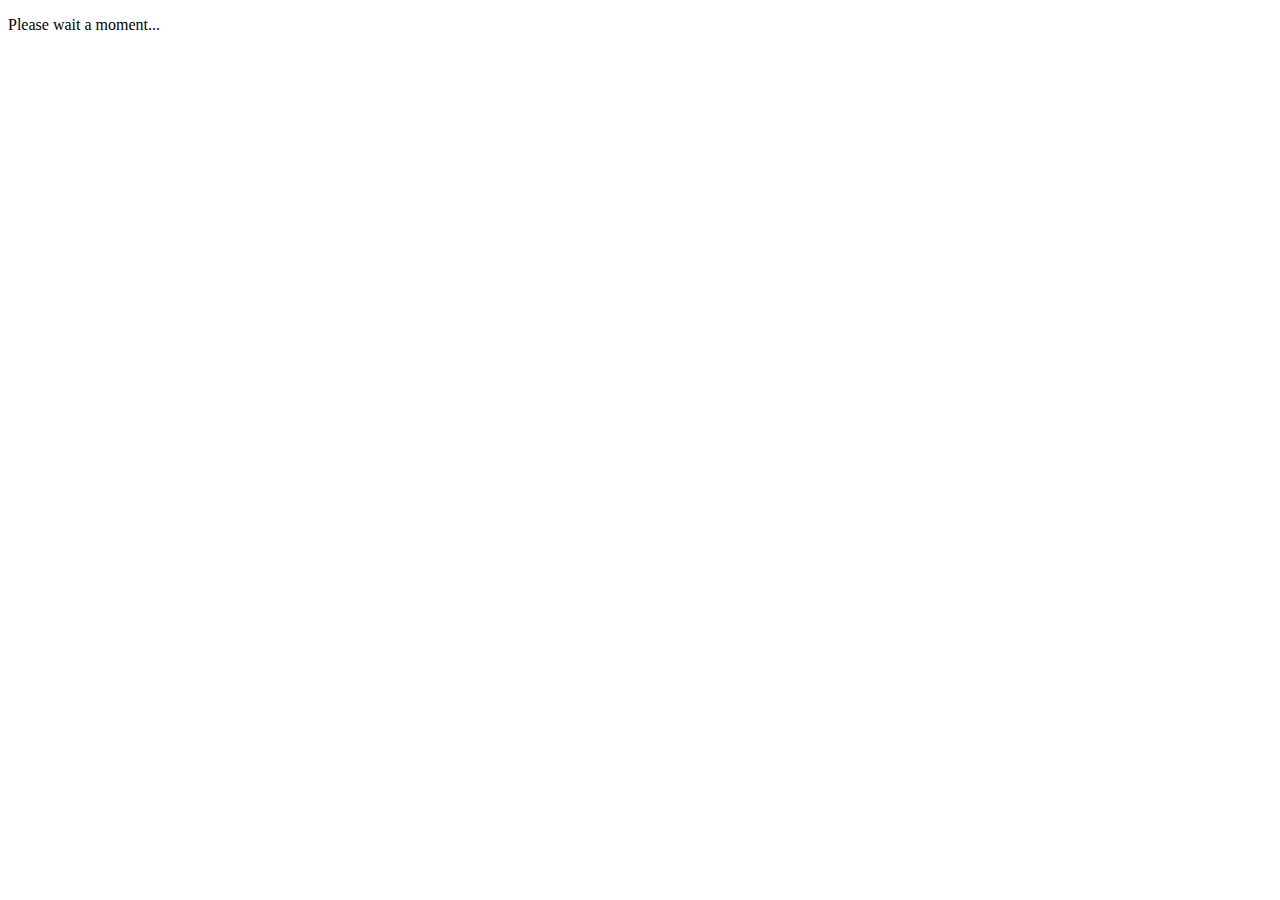
<file: index.html>
<!DOCTYPE html>
<html>
   <head>
      <title>HTML Meta Tag</title>
      <meta http-equiv = "refresh" content = "2; url = Project/CONTENT/Customer/home.php" />
   </head>
   <body>
      <p>Please wait a moment...</p>
   </body>
</html>
</file>
